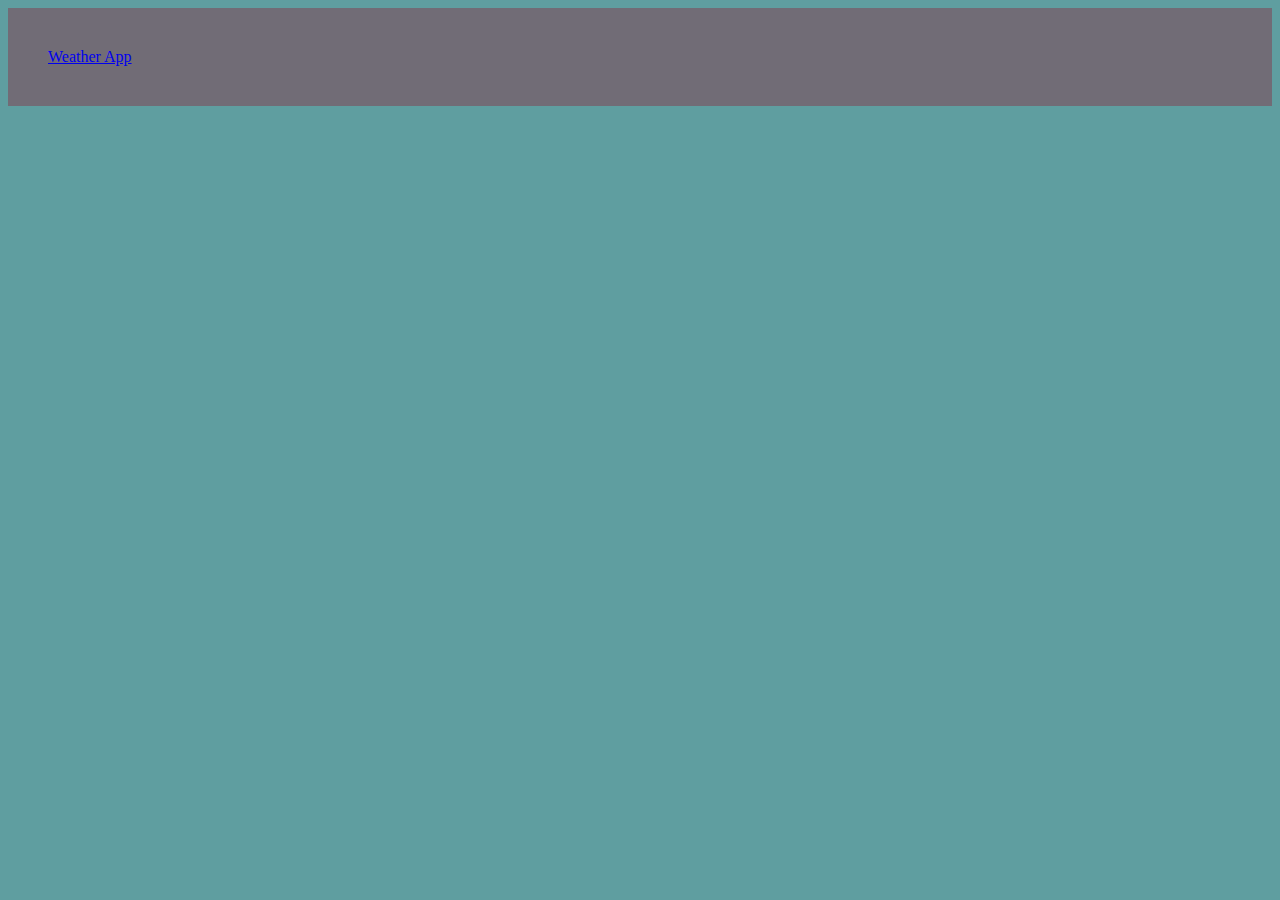
<file: index.html>
<!DOCTYPE html>
<html lang="en">
<head>
    <meta charset="UTF-8">
    <meta name="viewport" content="width=device-width, initial-scale=1.0">
    <title>Web dev Projects</title>
    <link rel="stylesheet" href="style.css">
</head>
<body>
    <div>
        <a href="./Frontend/basic/weatherApp/weather.html">Weather App</a>
    </div>
</body>
</html>
</file>
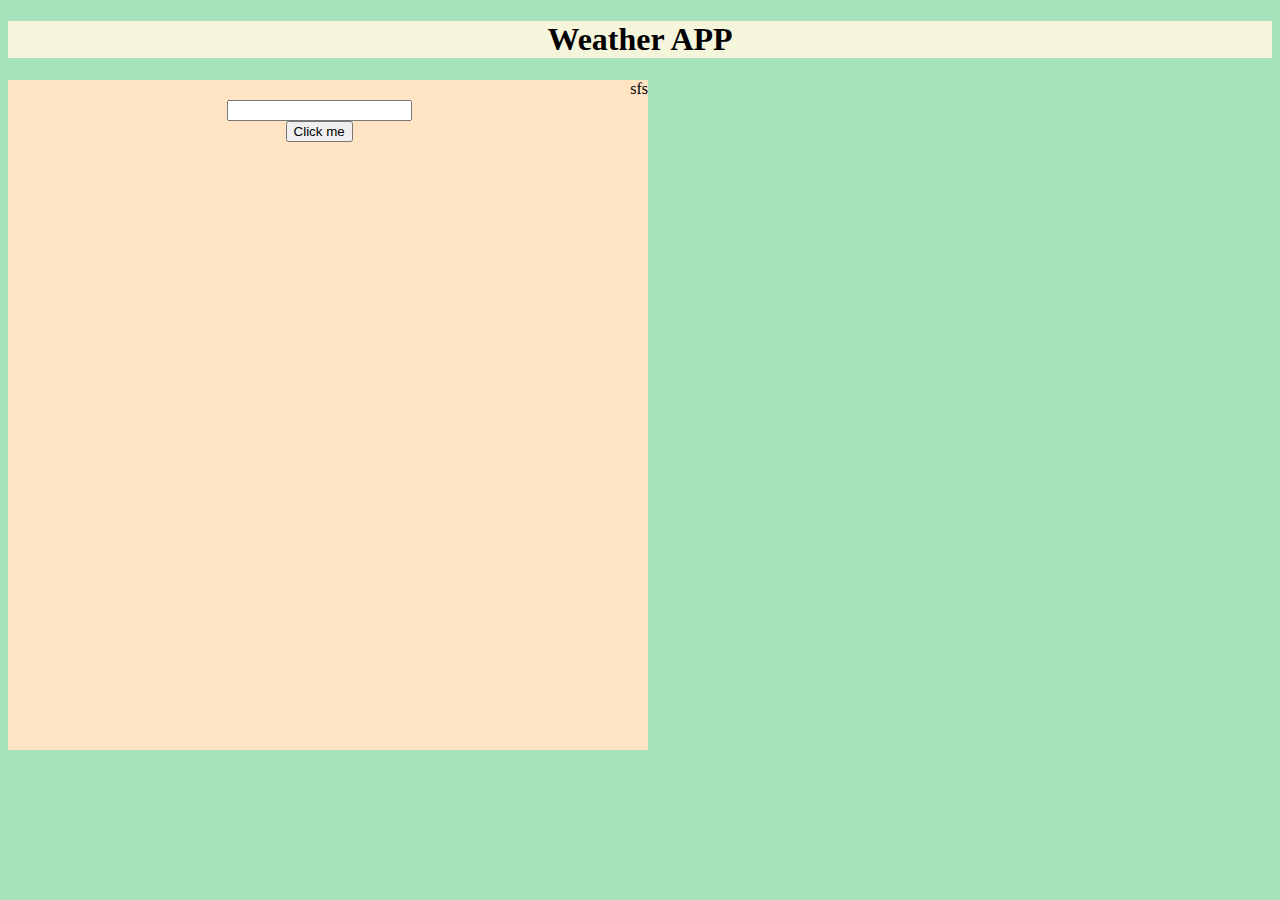
<file: Frontend/weatherApp/weather.html>
<!DOCTYPE html>
<html lang="en">
<head>
    <meta charset="UTF-8">
    <meta name="viewport" content="width=device-width, initial-scale=1.0">
    <title>Weather</title>
    <link rel="stylesheet" href="weather.css">
</head>
<body>

    <div id="header"><h1>Weather APP</h1></div>
    <div id="outer">
        <div id="container">
           <input type="text" />
          <button type="submit">Click me</button>
        </div>
        sfs
    </div>
</body>
</html>
</file>
<file: style.css>
div{
    padding: 40px;
    background-color: rgb(113, 108, 118);
}
body{
    background-color: cadetblue;
}
</file>
<file: Frontend/weatherApp/weather.css>
body{
    background-color:rgb(166, 226, 187);

    height: 90vh;
}
h1{
    background-color: beige;
    text-align: center;
}

#outer{
    display: flex;
    width: 50vw;
    background-color: bisque;

}

#container{
    margin: auto;
    align-items: center;
    height: 70vh;
    padding: 20px;
    width: 30vw;
    display: flex;
    flex-direction: column;
}
</file>
